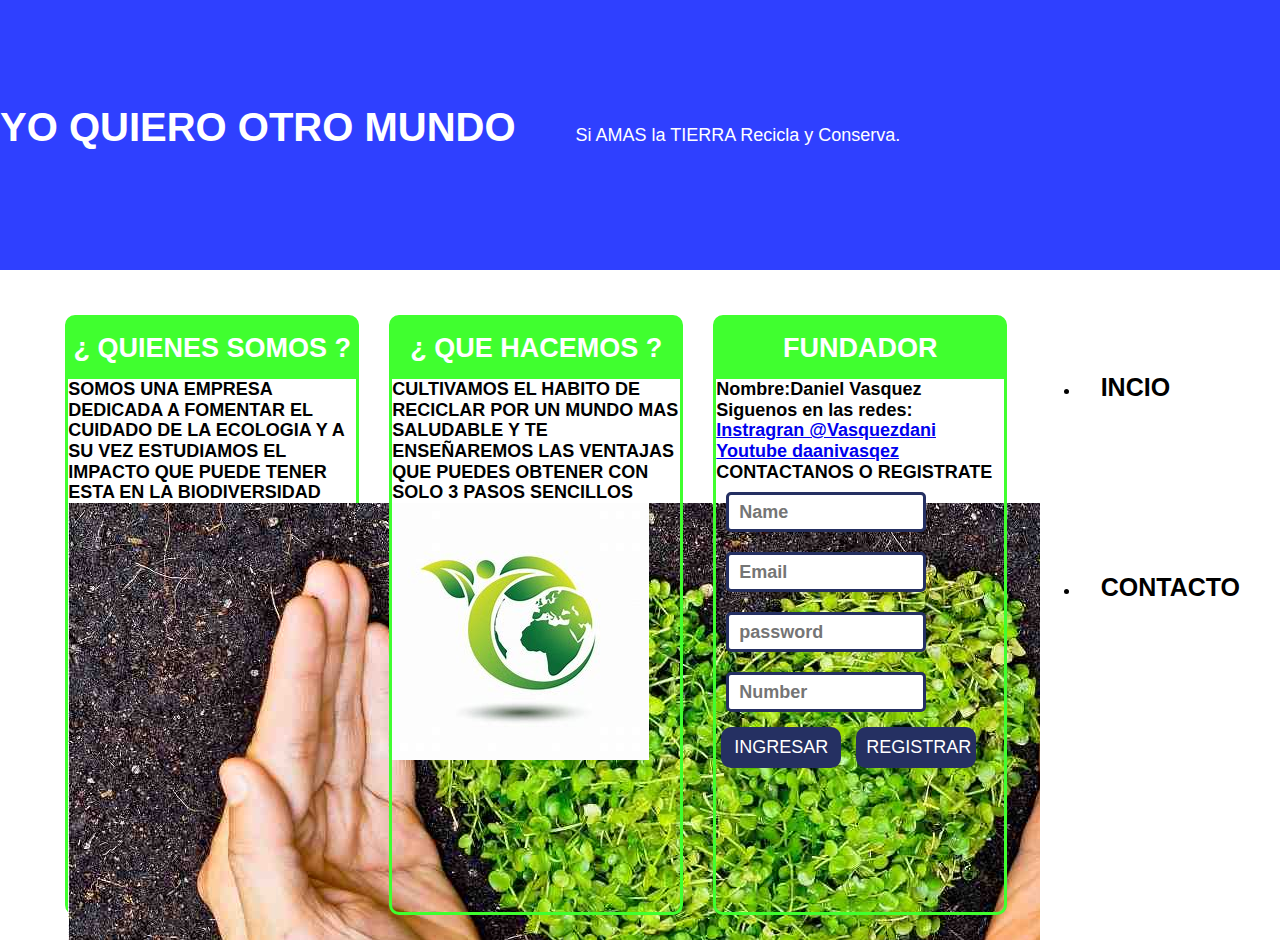
<file: BOOTSTRAP1.html>
<!DOCTYPE html>
<html lang="es">
  <head>
    <meta charset="UTF-8" />
    <meta http-equiv="X-UA-Compatible" content="IE=edge" />
    <meta name="viewport" content="width=device-width, initial-scale=1.0" />
    <title>YO QUIERO OTRO MUNDO</title>
    <link rel="stylesheet" href="https://cdn.jsdelivr.net/npm/bootstrap@4.6.0/dist/css/bootstrap.min.css" integrity="sha384-B0vP5xmATw1+K9KRQjQERJvTumQW0nPEzvF6L/Z6nronJ3oUOFUFpCjEUQouq2+l" crossorigin="anonymous">
    <link rel="stylesheet" href="css/main.css" />
    <link rel="stylesheet" href="normalize.css">
  </head>
  <body>
    <!--    ENCABEZADO   -->
    <header class="header">
      <h1 class="header-title">YO QUIERO OTRO MUNDO</h1>
      <p class="header-description">
        Si AMAS la TIERRA Recicla y Conserva.
      </p>
    </header>
    <!-- MENU -->
    <div lista>
      <nav class="menu">
        <ul class="menu-nav__index">
          <b><li><a href="practica.html" >INCIO</a></li><b></b>
          <li><a href="notas.html">CONTACTO</a></li>
          
        </ul>
      </nav>
    </div>

    <!-- SECCION CAJAS  -->
    <section class="figures">
      <div class="box">
        <div class="box-header">
          <h2>¿ QUIENES SOMOS ?</h2>
        </div>

        <div class="container">
          <p class="row-cols-xl-1">SOMOS UNA EMPRESA DEDICADA A FOMENTAR EL CUIDADO DE LA ECOLOGIA Y A SU VEZ ESTUDIAMOS EL IMPACTO QUE PUEDE TENER ESTA EN LA BIODIVERSIDAD</p>  
            <img  class="img-fluid w-100 pt-4" src="img/reciclaje.jpg" alt="reciclaje"></img> 
          <!--<input class="box-main__input" type="number" name="side" id="side" />-->
          <!--- <button class="box-main__btn" type="button">perimetro</button> -->
          <!--<button class="box-main__btn" type="button">Area</button> -->
        </div>
      </div>

      <div class="box">
        <div class="box-header">
          <h2> ¿ QUE HACEMOS ?</h2>
        </div>

        <div class="container">
          <p class="row"> CULTIVAMOS EL HABITO DE RECICLAR POR UN MUNDO MAS SALUDABLE Y TE ENSEÑAREMOS LAS VENTAJAS QUE PUEDES OBTENER CON SOLO  
            3 PASOS SENCILLOS</p> 
            <img class="img-fluid w-100 pt-4" src="img/mundo.jpg" ></img>
          
            </div>
      </div>

      <div class="box">
        <div class="box-header">
          <h2> FUNDADOR </h2>
        </div>

        <div class="text-center text-lg-start"> 
          <div class="col-md-4 col-lg-3 col-xl-3 mx-auto mb-md-0 mb-4"></div>
          <h3 class="text-uppercase fw-bold mb-4"></h3>Nombre:<b>Daniel Vasquez</b>
            Siguenos en las redes:</p>
            <a  class="fas fa-gem me-3" href="https://instagran.com">Instragran @Vasquezdani </a>  
            <a href="https://instagran.com">Youtube daanivasqez</a> 

            
            <a>CONTACTANOS O REGISTRATE</a> 
        
          
          <input 
                class="box-main__input"  
                type="name" 
                name="side"  
                id="side"  
                placeholder="Name" 
          > 
          <input  
                class="box-main__input"  
                type="email" 
                name="side"  
                id="side"  
                placeholder="Email"  
          >

          <input  
                class="box-main__input"  
                type="password"   
                name="side"  
                id="side"  
                placeholder="password"  
          >

          <input  
                class="box-main__input"  
                type="number" 
                name="side"  
                id="side"  
                placeholder="Number"  
          >
            <button class="box-main__btn" type="button">INGRESAR</button>
            <button class="box-main__btn" type="button">REGISTRAR</button>
        </div>
      </div>
    </section>

    </div>  
    <script src="https://code.jquery.com/jquery-3.5.1.slim.min.js" integrity="sha384-DfXdz2htPH0lsSSs5nCTpuj/zy4C+OGpamoFVy38MVBnE+IbbVYUew+OrCXaRkfj" crossorigin="anonymous"></script>
    <script src="https://cdn.jsdelivr.net/npm/popper.js@1.16.1/dist/umd/popper.min.js" integrity="sha384-9/reFTGAW83EW2RDu2S0VKaIzap3H66lZH81PoYlFhbGU+6BZp6G7niu735Sk7lN" crossorigin="anonymous"></script>
    <script src="https://cdn.jsdelivr.net/npm/bootstrap@4.6.0/dist/js/bootstrap.min.js" integrity="sha384-+YQ4JLhjyBLPDQt//I+STsc9iw4uQqACwlvpslubQzn4u2UU2UFM80nGisd026JF" crossorigin="anonymous"></script>
  </body>
</html>
</file>
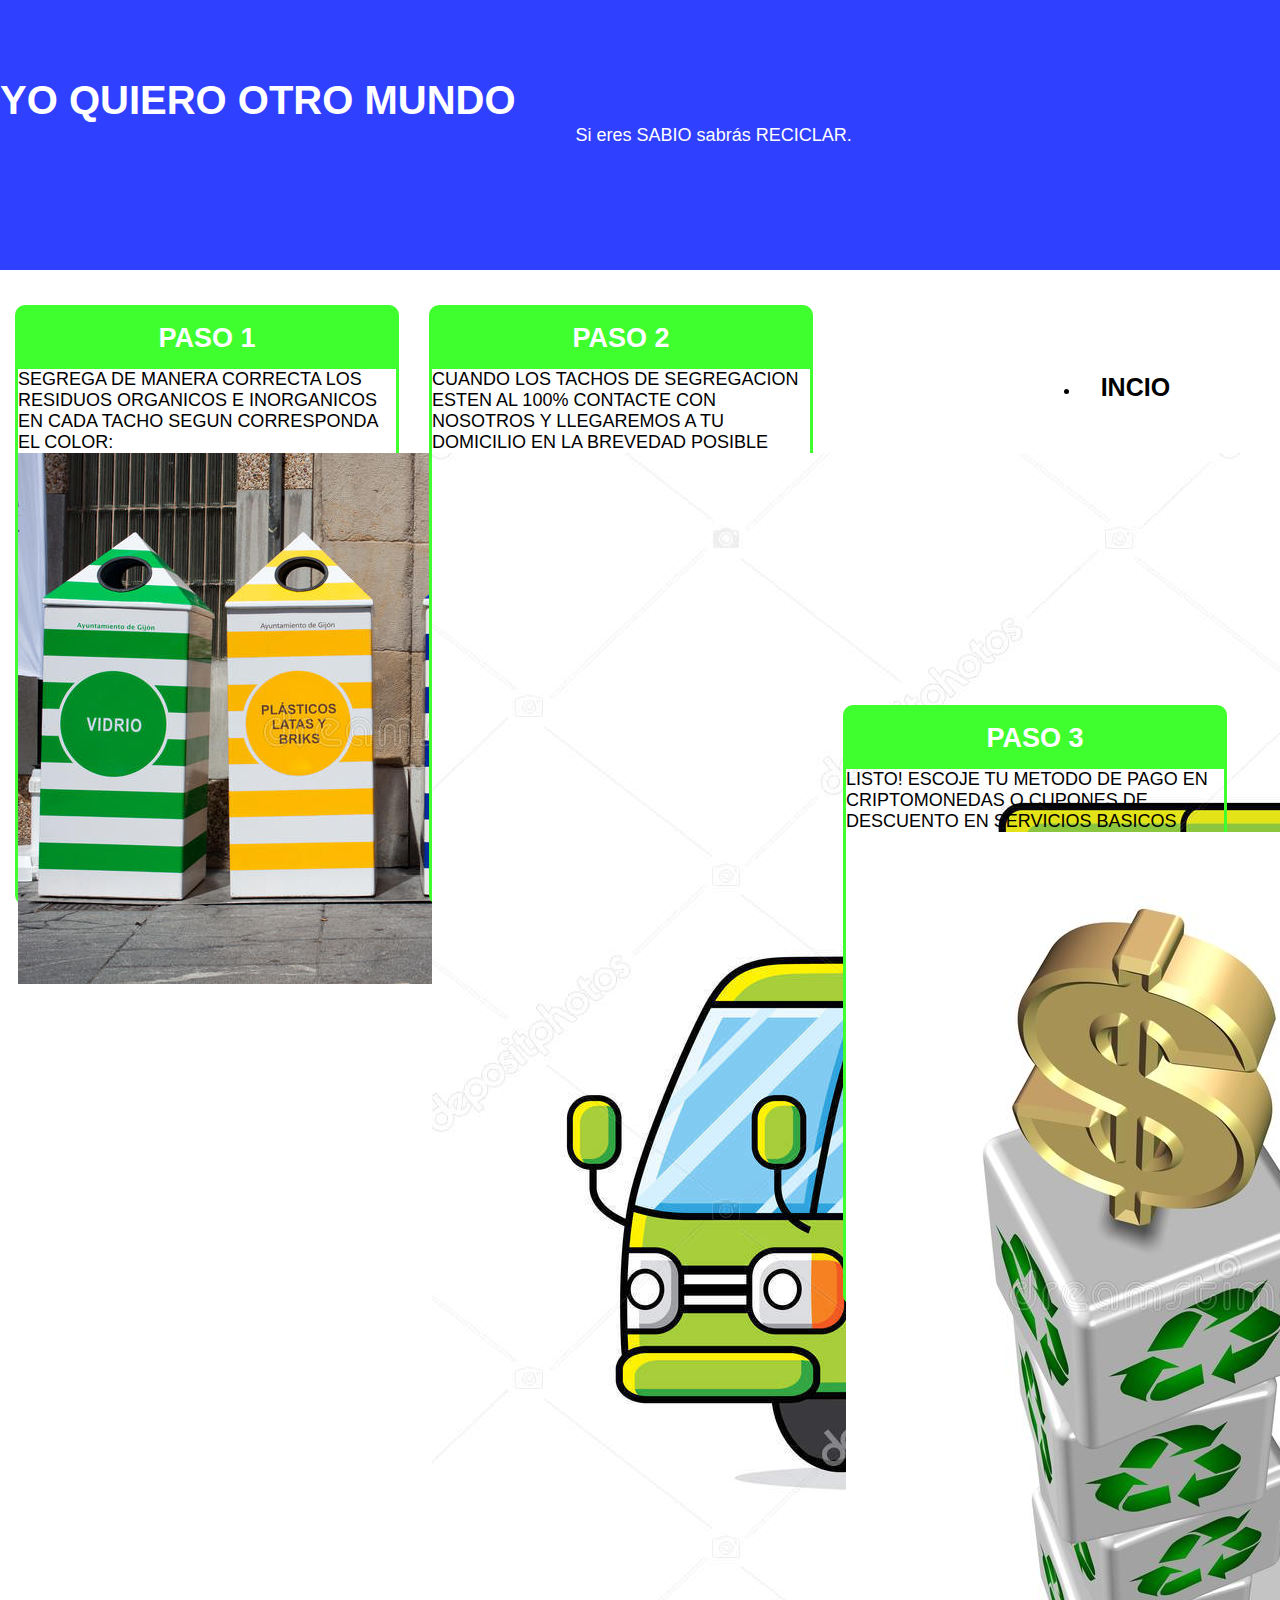
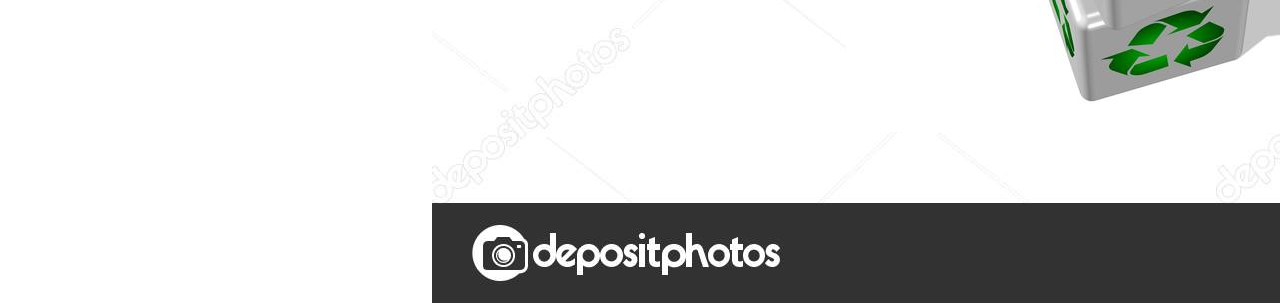
<file: notas.html>
<!DOCTYPE html>
<html lang="es">
  <head>
    <meta charset="UTF-8" />
    <meta http-equiv="X-UA-Compatible" content="IE=edge" />
    <meta name="viewport" content="width=device-width, initial-scale=1.0" />
    <title>YO QUIERO OTRO MUNDO</title>
    <link rel="stylesheet" href="https://cdn.jsdelivr.net/npm/bootstrap@4.6.0/dist/css/bootstrap.min.css" integrity="sha384-B0vP5xmATw1+K9KRQjQERJvTumQW0nPEzvF6L/Z6nronJ3oUOFUFpCjEUQouq2+l" crossorigin="anonymous">
    <link rel="stylesheet" href="css/main.css" />
    
  </head>
  <body>
    <!--    ENCABEZADO   -->
    <header class="header">
      <h1 class="header-title">YO QUIERO OTRO MUNDO</h1>
      <p class="header-description">
        Si eres SABIO sabrás RECICLAR.
      </p>
    </header>
    <!-- RESPUESTA -->
    <div>
      <nav class="menu">
        <ul class="menu-nav__index">
          <li><a href="index.html">INCIO</a></li>
          <li><a href="notas.html">CONTACTO</a></li>
          
        </ul>
      </nav>
    </div>

    <!-- SECCION CAJAS  -->
    <section class="figure">
      <div class="box">
        <div class="box-header">
          <h2>PASO 1</h2>
        </div>

        <div class="container">
          <p class="row-cols-xl-1">SEGREGA DE MANERA CORRECTA LOS RESIDUOS ORGANICOS E INORGANICOS EN CADA TACHO SEGUN CORRESPONDA EL COLOR:</p>
          
            <img class="img-fluid w-100 pt-4" src="img/segregacion.jpg"></img> 
          
        </div>
      </div>

      <div class="box">
        <div class="box-header">
          <h2>PASO 2</h2>
        </div>

        <div class="container">
          <p class="row-cols-xl-1"> CUANDO LOS TACHOS DE SEGREGACION ESTEN AL 100% CONTACTE CON NOSOTROS Y LLEGAREMOS A TU DOMICILIO EN LA BREVEDAD POSIBLE</p>
          
           <img class="img-fluid w-100 pt-4" src="img/camion.jpg" ></img>
        </div>
      </div>

      <div class="box">
        <div class="box-header">
          <h2>PASO 3</h2>
        </div>

        <div class="container">
          <p class="row-cols-xl-1">LISTO! ESCOJE TU METODO DE PAGO EN CRIPTOMONEDAS O CUPONES DE DESCUENTO EN SERVICIOS BASICOS</p>
          
          <img class="img-fluid w-100 pt-4" src="img/pago.jpg" ></img>
        </div>
      </div>
    </section>
  </body>
</html>
</file>
<file: css/main.css>
*{
    margin: 0px;
    padding: 0px;
    box-sizing: border-box;

}

body{
    font-family: sans-serif;
    font-size: 18px;
    background-color:  #fff;    
    background-image: url(https://krot.mobi/uploads/posts/2020-02/1580840958_24-p-foni-na-temu-okruzhayushchei-sredi-71.jpg);
    height: 800px;  
    background-size: cover;
    background-repeat: no-repeat;
    background-position: center center;
    background-attachment: fixed;
}

/*      ENCABEZADO 
=========================*/

.header{
    background-color:rgb(47, 64, 255);
   /* text-align: center;*/
   /* padding: 5px 0;*/
    overflow: hidden;
    width: 100%;
    margin-bottom: 20px;
}

.header-title{
    color: #fff;
   /* padding: 10px 0;
    text-transform: uppercase;
    position: static;*/
    font-size: 40px;
    line-height: 200px;
    float:left;
}

.header-description{
    color: #fff;
    padding: 35px 60px;
    line-height: 200px;
    float: left;
    
}
 
.wrapper{
    width: 90%;
    max-width: 1000px;
    margin:auto;
    overflow: hidden;
    
}

/*      RESPUESTA 
=========================*/

.menu{
    padding-right: 20px;
    float: right;
    line-height: 200px;
}

.menu ul a{
    font-size: 25px;
    font-weight:  bold;
    color: black;
    display: inline-block;
    text-decoration: none;
    padding: 10px 20px;
    line-height: normal;
    -webkit-transition:all 500ms ease;
    -o-transition:all 500ms ease;
    transition:all 500ms ease;
    
    
}

.menu ul a:hover{
    background:#4c5580;
    border-radius: 50px;
}

/*      CONTENEDOR DE FIGURAS
======================================*/

.figures{
    width: 90%0;
    margin: auto;
    padding:  10px;
    overflow: hidden;
    max-width: 1000px;
}

/*      CASILLAS O CAJAS
====================================================*/  




.box{
    width: 30%;
    height: 600px;
    border: 3px solid rgb(64, 255, 47);
    border-radius: 10px;
    margin: 15px;
    float: left;
}

/*      ENCABEZADO I MAIN DE LA CAJA
====================================================*/

.box-header{
    background-color: rgb(64, 255, 47);
    text-align:  center;
    padding: 15px 0;
    color: #fff;

}

.h2{
    text-align: center;
    font-size: 15px;
}
.box-main{
    text-align: center;
    padding: 10px;
}

.box-main__text{
    font-size: 20px;
    font-weight: bold;
}

.box-main__input{
    height: 40px;
    width: 200px;
    font-size: 18px;
    font-weight: bold;
    display: inline-block;
    margin: 10px;
    padding: 10px;
    color: #253062;
    border: solid #253062;
    border-radius: 5px;
}

.box-main__btn{
    background-color: #253062;
    color: #fff;
    width: 120px;
    font-size: 18px;
    padding: 10px;
    text-align: center;
    margin: 5px;
    border-style: none;
    border-radius:10px;

}

.box-main__btn:hover{
    background-color: #4c5580;
    cursor: pointer;

}

.box-main__btn:active{
    background-color: #4c5580;
}

/*   RESPONSIVO  */  

@media screen and (max-width:1021px){
    .figures{
        width: 100%;
    }
    
} 

@media screen and (max-width:800px){
    .box{
        margin: 10px;
    }
}
 
@media screen and (max-width:640px){
    .box{
        width: 90%;
        margin: 25px;
        height: auto;
    }
}

@media screen and (max-width:360px){
    .box{
        width: 90%;
        margin: 20px;
        height: auto;
    }

    .box-main__text{
        font-size: 15px;
    }

    .header-title{
        font-size: 30px;
    }
}
</file>
